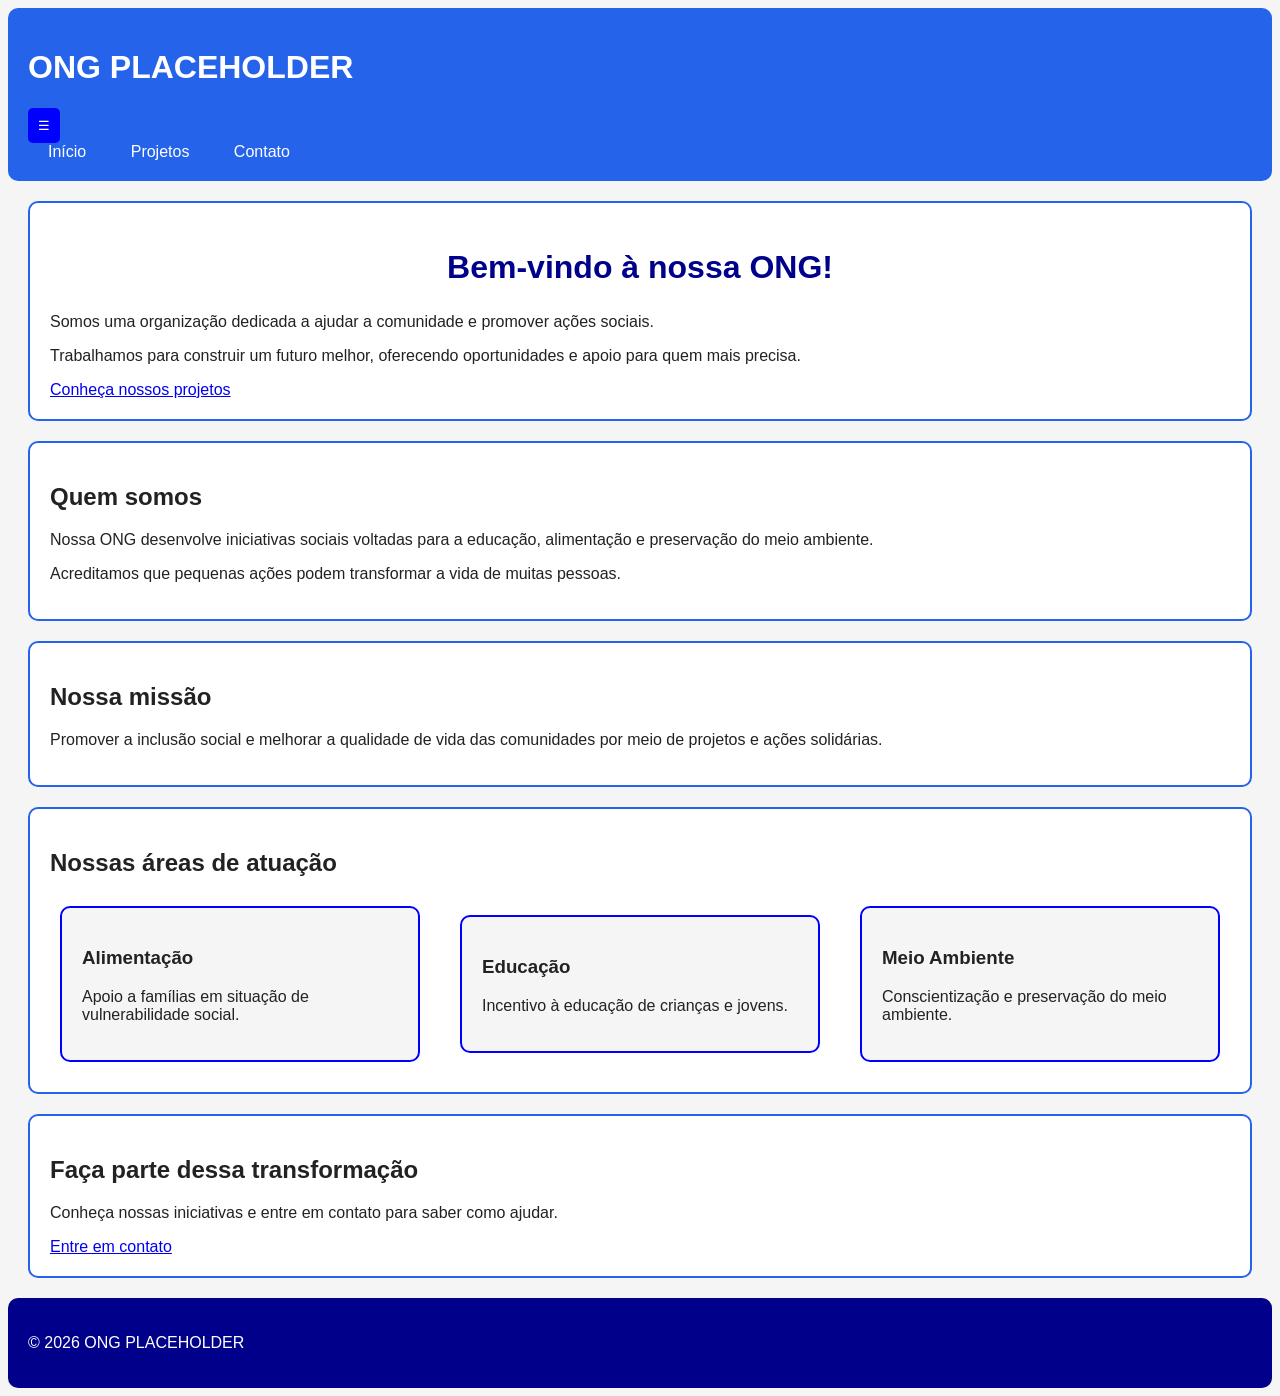
<file: index.html>
<!DOCTYPE html>
<html lang="pt-BR">

<head>
    <meta charset="UTF-8">
    <meta name="viewport"
          content="width=device-width, initial-scale=1.0">

    <meta name="description"
          content="ONG dedicada a projetos sociais, educação e meio ambiente.">

    <title>ONG PLACEHOLDER | Página Inicial</title>

    <!-- Conexão com o CSS -->
    <link rel="stylesheet" href="style.css">

    <!-- Conexão com o JavaScript -->
    <script src="script.js" defer></script>
</head>

<body>

    <!-- CABEÇALHO -->
    <header>
        <h1>ONG PLACEHOLDER</h1>

        <!-- MENU DE NAVEGAÇÃO -->
        <button
            type="button"
            class="menu-hamburguer"
            aria-label="Abrir menu"
            aria-controls="menu"
            aria-expanded="false">
            ☰
        </button>

        <nav id="menu" aria-label="Navegação principal">
            <a href="index.html">Início</a>
            <a href="projetos.html">Projetos</a>
            <a href="contato.html">Contato</a>
        </nav>
    </header>

    <!-- CONTEÚDO PRINCIPAL -->
    <main>

        <!-- APRESENTAÇÃO -->
        <section id="apresentacao">

            <h2 id="titulo-principal">
                Bem-vindo à nossa ONG!
            </h2>

            <p>
                Somos uma organização dedicada a ajudar
                a comunidade e promover ações sociais.
            </p>

            <p>
                Trabalhamos para construir um futuro melhor,
                oferecendo oportunidades e apoio para
                quem mais precisa.
            </p>

            <a href="projetos.html">
                Conheça nossos projetos
            </a>

        </section>

        <!-- QUEM SOMOS -->
        <section id="quem-somos">

            <h2>Quem somos</h2>

            <p>
                Nossa ONG desenvolve iniciativas sociais
                voltadas para a educação, alimentação
                e preservação do meio ambiente.
            </p>

            <p>
                Acreditamos que pequenas ações podem
                transformar a vida de muitas pessoas.
            </p>

        </section>

        <!-- MISSÃO -->
        <section id="missao">

            <h2>Nossa missão</h2>

            <p>
                Promover a inclusão social e melhorar
                a qualidade de vida das comunidades
                por meio de projetos e ações solidárias.
            </p>

        </section>

        <!-- ÁREAS DE ATUAÇÃO -->
        <section id="areas">

            <h2>Nossas áreas de atuação</h2>

            <div class="lista-projetos">

                <article class="projeto">
                    <h3>Alimentação</h3>

                    <p>
                        Apoio a famílias em situação
                        de vulnerabilidade social.
                    </p>
                </article>

                <article class="projeto">
                    <h3>Educação</h3>

                    <p>
                        Incentivo à educação de
                        crianças e jovens.
                    </p>
                </article>

                <article class="projeto">
                    <h3>Meio Ambiente</h3>

                    <p>
                        Conscientização e preservação
                        do meio ambiente.
                    </p>
                </article>

            </div>

        </section>

        <!-- CONTATO -->
        <section id="participar">

            <h2>Faça parte dessa transformação</h2>

            <p>
                Conheça nossas iniciativas e entre
                em contato para saber como ajudar.
            </p>

            <a href="contato.html">
                Entre em contato
            </a>

        </section>

    </main>

    <!-- RODAPÉ -->
    <footer>
        <p>© 2026 ONG PLACEHOLDER</p>
    </footer>

</body>
</html>
</file>
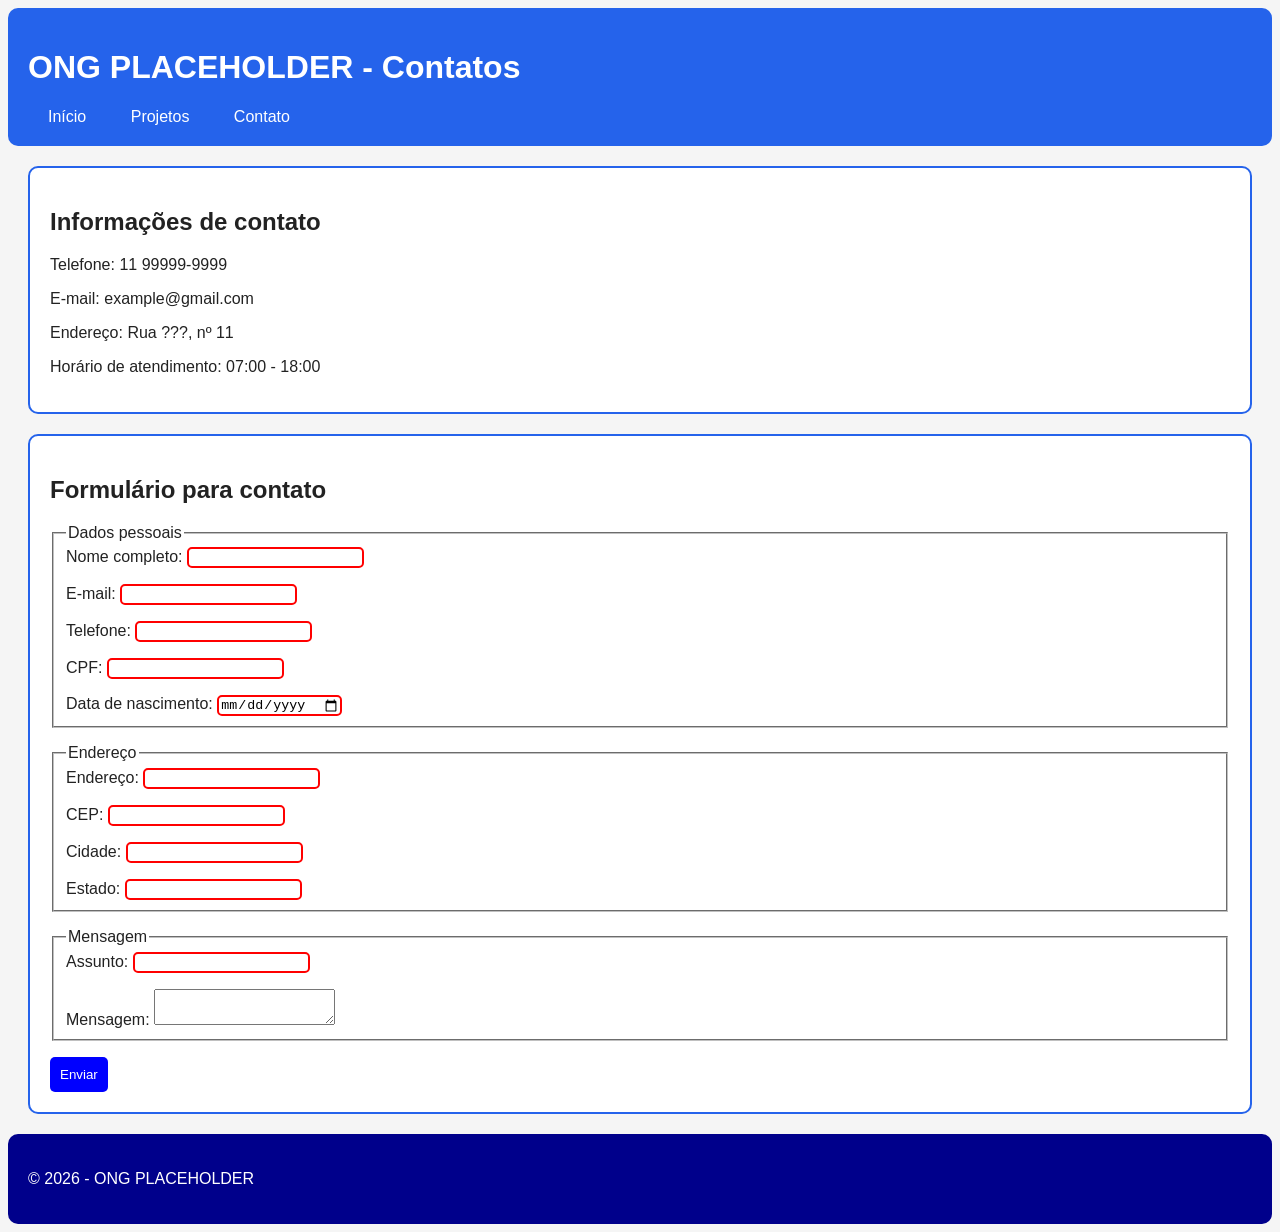
<file: contato.html>
<!DOCTYPE html>
<html lang="pt-BR">

<head>
    <meta charset="UTF-8">
    <title>PlaceHolder - Contatos</title>
    <link rel="stylesheet" href="style.css">
</head>

<body>

    <header>
        <h1>ONG PLACEHOLDER - Contatos</h1>
        
        <nav>
            <a href="index.html">Início</a>
            <a href="projetos.html">Projetos</a>
            <a href="contato.html">Contato</a>
        </nav>
    </header>

    <main>

        <section>

            <h2>Informações de contato</h2>

            <p>Telefone: 11 99999-9999</p>
            <p>E-mail: example@gmail.com</p>
            <p>Endereço: Rua ???, nº 11</p>
            <p>Horário de atendimento: 07:00 - 18:00</p>

        </section>

        <section>

            <h2>Formulário para contato</h2>

            <form>

                <fieldset>

                    <legend>Dados pessoais</legend>

                    <label for="Nome">Nome completo:</label>
                    <input type="text" id="Nome" required>

                    <p></p>

                    <label for="Email">E-mail:</label>
                    <input type="email" id="Email" required>

                    <p></p>

                    <label for="Telefone">Telefone:</label>
                    <input
                        type="tel"
                        id="Telefone"
                        pattern="[0-9]{10,11}"
                        required
                    >

                    <p></p>

                    <label for="CPF">CPF:</label>
                    <input
                        type="text"
                        id="CPF"
                        pattern="[0-9]{11}"
                        required
                    >

                    <p></p>

                    <label for="DataNascimento">
                        Data de nascimento:
                    </label>

                    <input
                        type="date"
                        id="DataNascimento"
                        required
                    >

                </fieldset>

                <p></p>

                <fieldset>

                    <legend>Endereço</legend>

                    <label for="Endereco">Endereço:</label>
                    <input type="text" id="Endereco" required>

                    <p></p>

                    <label for="CEP">CEP:</label>
                    <input
                        type="text"
                        id="CEP"
                        pattern="[0-9]{8}"
                        required
                    >

                    <p></p>

                    <label for="Cidade">Cidade:</label>
                    <input type="text" id="Cidade" required>

                    <p></p>

                    <label for="Estado">Estado:</label>
                    <input type="text" id="Estado" required>

                </fieldset>

                <p></p>

                <fieldset>

                    <legend>Mensagem</legend>

                    <label for="Assunto">Assunto:</label>
                    <input type="text" id="Assunto" required>

                    <p></p>

                    <label for="Mensagem">Mensagem:</label>
                    <textarea id="Mensagem" required></textarea>

                </fieldset>

                <p></p>

                <button type="submit">Enviar</button>

            </form>

        </section>

    </main>

    <footer>
        <p>© 2026 - ONG PLACEHOLDER</p>
    </footer>

    <script src="script.js"></script>
</body>

</html>
</file>
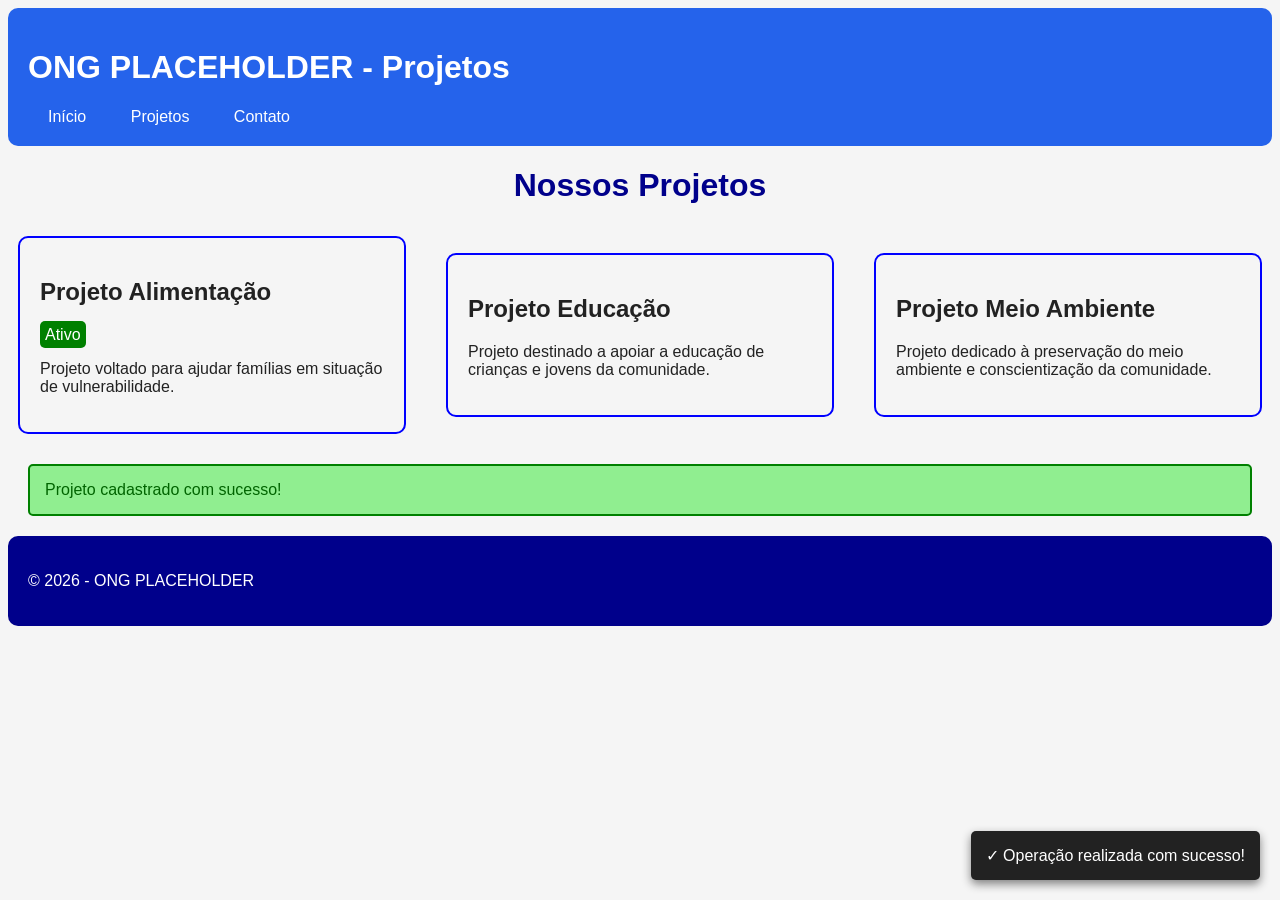
<file: projetos.html>
<!DOCTYPE html>
<html lang="pt-BR">

<head>
    <meta charset="UTF-8">
    <title>PlaceHolder - Projetos</title>
    <link rel="stylesheet" href="style.css">
</head>

<div class="toast">
    ✓ Operação realizada com sucesso!
</div>

<body>

    <header>
        <h1>ONG PLACEHOLDER - Projetos</h1>

        <nav>
            <a href="index.html">Início</a>
            <a href="projetos.html">Projetos</a>
            <a href="contato.html">Contato</a>
        </nav>
    </header>

    <main>

    <h1 id="titulo-principal">Nossos Projetos</h1>

    <div class="lista-projetos">
        
        <section class="projeto">
            <h2>Projeto Alimentação</h2>
            
            <span class="badge">Ativo</span>
            
            <p>
                Projeto voltado para ajudar famílias em situação
                de vulnerabilidade.
            </p>
        </section>

        <section class="projeto">
            <h2>Projeto Educação</h2>
            <p>
                Projeto destinado a apoiar a educação de crianças
                e jovens da comunidade.
            </p>
        </section>

        <section class="projeto">
            <h2>Projeto Meio Ambiente</h2>
            <p>
                Projeto dedicado à preservação do meio ambiente
                e conscientização da comunidade.
            </p>
        </section>

    </div>
    
      <div class="alerta">
        Projeto cadastrado com sucesso!
      </div>

    </main>

    <footer>
        <p>© 2026 - ONG PLACEHOLDER</p>
    </footer>

    <script src="script.js"></script>
</body>

</html>
</file>
<file: style.css>
body {
    background-color: #f5f5f5;
    color: #222222;
    font-family: Arial, sans-serif;
}

header {
    background-color: #2563eb;
    color: white;
    padding: 20px;
    border-radius: 10px;
}

nav a {
    color: white;
    text-decoration: none;
    margin: 20px;
    text-align: center;
}

nav a:hover {
    color: yellow;
}

footer {
  background-color: darkblue;
  color: white;
  padding: 20px;
  border-radius: 10px;
}

section {
  background-color: white;
  padding: 20px;
  margin: 20px;
  border: 2px solid #2563eb;
  border-radius: 10px;
  
}

img {
  border: 3px solid blue;
  border-radius: 10px;
  margin: 10px;
  width: 300px;
  height: auto;
  max-width: 100%;
}

.projeto{
  flex: 1;
  background-color: whitesmoke;
  padding: 20px;
  margin: 10px;
  border: 2px solid blue;
  border-radius: 10px;
  width: 300px;
  transition: 0.3s;
}

#titulo-principal {
  color: darkblue;
  font-size: 32px;
  text-align: center;
}

.lista-projetos {
    display: flex;
    flex-direction: row;
    gap: 20px;
    justify-content: space-between;
    align-items: center;
    flex-wrap: wrap;
}

.projeto:hover {
  background-color: lightblue;
  transform: scale(1.05);
  box-shadow: 0 4px 10px gray;
}

input:focus {
  border: 2px solid green;
  background-color: lightgreen;
}

input:valid {
  border: 2px solid green;
  border-radius: 5px;

}

input:invalid {
  border: 2px solid red;
  border-radius: 5px;
}

button {
  background-color: blue;
  color: white;
  padding: 10px;
  border: none;
  border-radius: 5px;

}

button:hover {
  background-color: darkblue;
}

button:focus {
    outline: 2px solid orange;
    box-shadow: 0 0 5px gray;
}

button:active {
    transform: scale(0.95);
}

button:disabled {
    background-color: gray;
}

.badge{
  background-color: green;
  color: white;
  padding: 5px;
  border-radius: 5px;
  width: fit-content;
}

.alerta {
  background-color: lightgreen;
  color: darkgreen;
  border: 2px solid green;
  padding: 15px;
  margin: 20px;
  border-radius: 5px;
}

.toast {
  background-color: #222222;
  color: white;
  padding: 15px;
  border-radius: 5px;
  position: fixed;
  right: 20px;
  bottom: 20px;
  box-shadow: 0 4px 10px gray;
  transition: 0.3s;
}

.toast:hover {
  background-color: darkblue;
  transform: scale(1.05);
}

body.alto-contraste {
    background-color: #000000;
    color: #FFFFFF;
}

.alto-contraste header,
.alto-contraste footer {
    background-color: #000000;
    color: #FFFFFF;
}

.alto-contraste a {
    color: #FFFF00;
}

.alto-contraste .projeto {
    background-color: #000000;
    color: #FFFFFF;
    border: 2px solid #FFFF00;
}

.alto-contraste button {
    background-color: #FFFF00;
    color: #000000;
}

.alto-contraste :focus-visible {
    outline: 3px solid #FFFF00;
    outline-offset: 3px;
}

@media (max-width: 768px) {

    .lista-projetos {
        flex-direction: column;
    }

}
</file>
